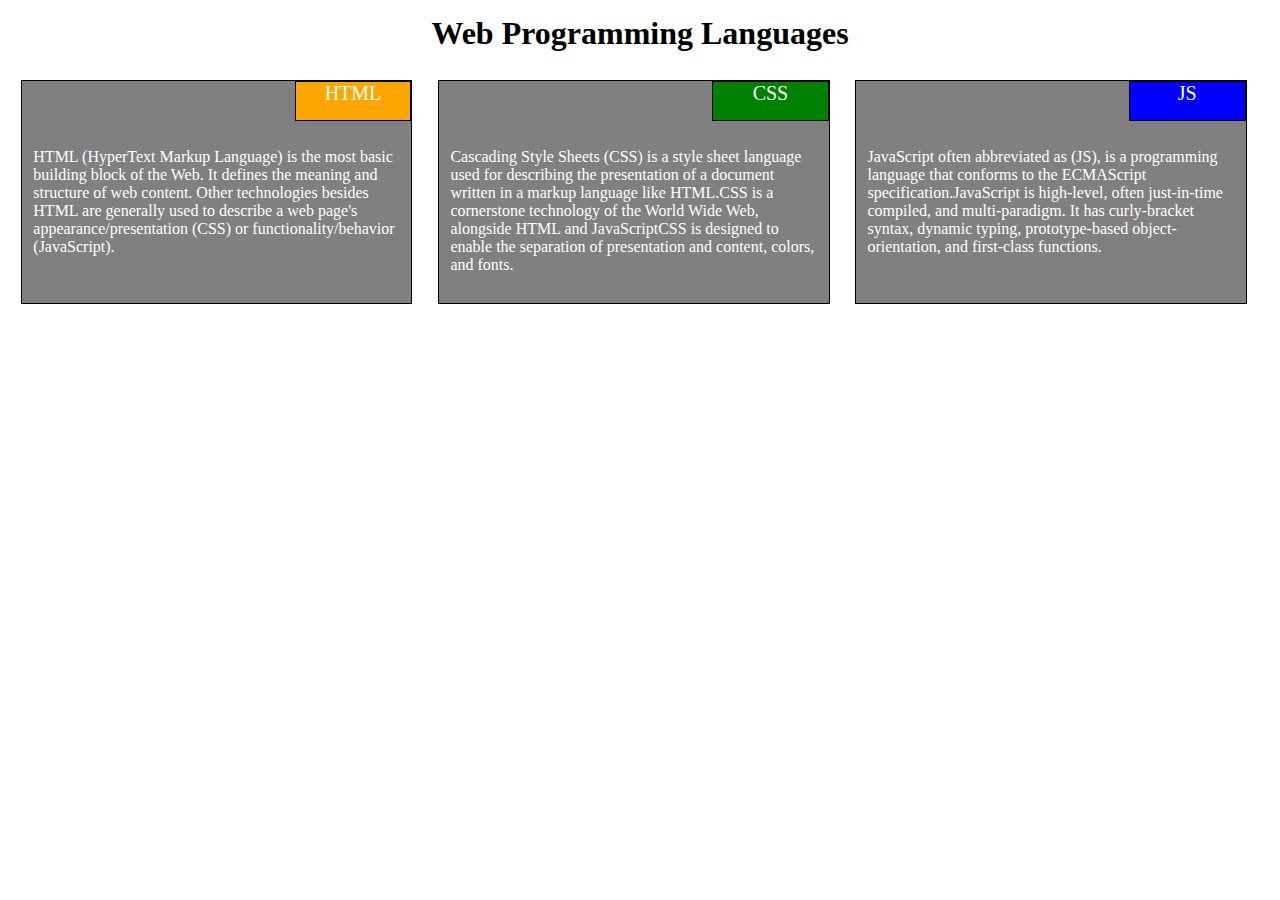
<file: module2-solution/index.html>
<!DOCTYPE html>
<html>
<head>
  <title>Assignment solution for module2</title>
  <link rel="stylesheet" type="text/css" href="mod2-solution.css">
</head>
<body>
  <h1>Web Programming Languages</h1>
  <div class="row">
    <div class="col-lg-4 col-md-6 col-sml-12 ">
      <header id="header1">HTML</header>
      <p>
            HTML (HyperText Markup Language) is the most basic building block of the Web. It defines the meaning and structure of web content. Other technologies besides HTML are generally used to describe a web page's appearance/presentation (CSS) or functionality/behavior (JavaScript). </p>
    </div>
    <div class="col-lg-4 col-md-6 col-sml-12">
      <header id="header2">CSS</header>
      <p>
            Cascading Style Sheets (CSS) is a style sheet language used for describing the presentation of a document written in a markup language like HTML.CSS is a cornerstone technology of the World Wide Web, alongside HTML and JavaScriptCSS is designed to enable the separation of presentation and content, colors, and fonts.</p>
    </div>
    <div class="col-lg-4 col-md-12 col-sml-12">
      <header id="header3">JS</header>
            <p>JavaScript often abbreviated as (JS), is a programming language that conforms to the ECMAScript specification.JavaScript is high-level, often just-in-time compiled, and multi-paradigm. It has curly-bracket syntax, dynamic typing, prototype-based object-orientation, and first-class functions.</p>
  </div>
</body>
</html>
</file>
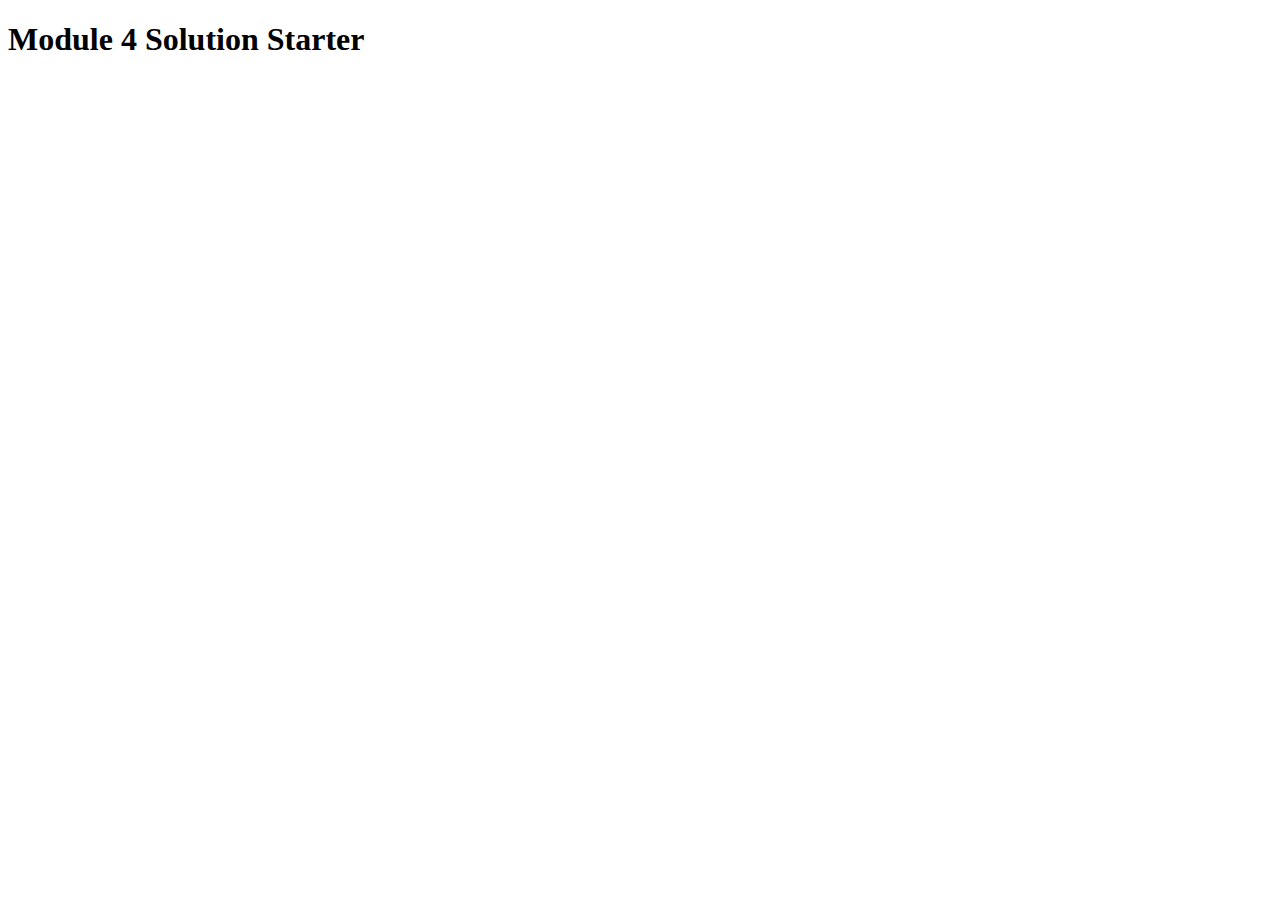
<file: module4-solution/index.html>
<!DOCTYPE html>
<html>
<head>
  <meta charset="utf-8">
  <title>Module 4 Solution Starter</title>
  <script src="SpeakHello.js"></script>
  <script src="SpeakGoodBye.js"></script>
  <script src="script.js"></script>
</head>
<body>
  <h1>Module 4 Solution Starter</h1>
</body>
</html>
</file>
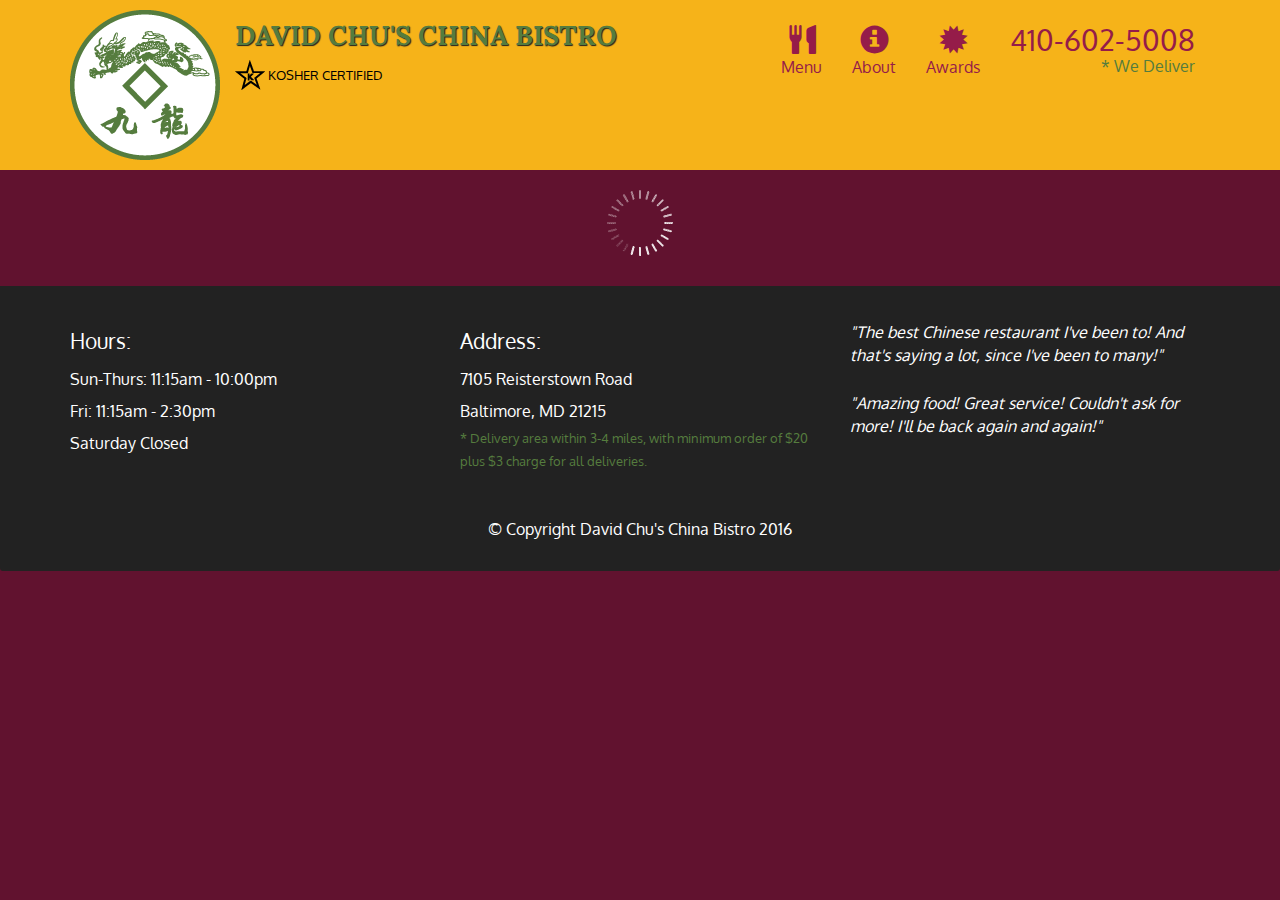
<file: module5-solution/index.html>
<!doctype html>
<html lang="en">
  <head>
    <meta charset="utf-8">
    <meta http-equiv="X-UA-Compatible" content="IE=edge">
    <meta name="viewport" content="width=device-width, initial-scale=1">
    <title>David Chu's China Bistro</title>
    <link rel="stylesheet" href="css/bootstrap.min.css">
    <link rel="stylesheet" href="css/styles.css">
    <link href='https://fonts.googleapis.com/css?family=Oxygen:400,300,700' rel='stylesheet' type='text/css'>
    <link href='https://fonts.googleapis.com/css?family=Lora' rel='stylesheet' type='text/css'>
  </head>
<body>
  <header>
    <nav id="header-nav" class="navbar navbar-default">
      <div class="container">
        <div class="navbar-header">
          <a href="index.html" class="pull-left visible-md visible-lg">
            <div id="logo-img" alt="Logo image"></div>
          </a>

          <div class="navbar-brand">
            <a href="index.html"><h1>David Chu's China Bistro</h1></a>
            <p>
              <img src="images/star-k-logo.png" alt="Kosher certification">
              <span>Kosher Certified</span>
            </p>
          </div>

          <button id="navbarToggle" type="button" class="navbar-toggle collapsed" data-toggle="collapse" data-target="#collapsable-nav" aria-expanded="false">
            <span class="sr-only">Toggle navigation</span>
            <span class="icon-bar"></span>
            <span class="icon-bar"></span>
            <span class="icon-bar"></span>
          </button>
        </div>
        
        <div id="collapsable-nav" class="collapse navbar-collapse">
           <ul id="nav-list" class="nav navbar-nav navbar-right">
            <li id="navHomeButton" class="visible-xs active">
              <a href="index.html">
                <span class="glyphicon glyphicon-home"></span> Home</a>
            </li>
            <li id="navMenuButton">
              <a href="#" onclick="$dc.loadMenuCategories();">
                <span class="glyphicon glyphicon-cutlery"></span><br class="hidden-xs"> Menu</a>
            </li>
            <li>
              <a href="#">
                <span class="glyphicon glyphicon-info-sign"></span><br class="hidden-xs"> About</a>
            </li>
            <li>
              <a href="#">
                <span class="glyphicon glyphicon-certificate"></span><br class="hidden-xs"> Awards</a>
            </li>
            <li id="phone" class="hidden-xs">
              <a href="tel:410-602-5008">
                <span>410-602-5008</span></a><div>* We Deliver</div>
            </li>
          </ul><!-- #nav-list -->
        </div><!-- .collapse .navbar-collapse -->
      </div><!-- .container -->
    </nav><!-- #header-nav -->
  </header>

  <div id="call-btn" class="visible-xs">
    <a class="btn" href="tel:410-602-5008">
    <span class="glyphicon glyphicon-earphone"></span>
    410-602-5008
    </a>
  </div>
  <div id="xs-deliver" class="text-center visible-xs">* We Deliver</div>

  <div id="main-content" class="container"></div>

  <footer class="panel-footer">
    <div class="container">
      <div class="row">
        <section id="hours" class="col-sm-4">
          <span>Hours:</span><br>
          Sun-Thurs: 11:15am - 10:00pm<br>
          Fri: 11:15am - 2:30pm<br>
          Saturday Closed
          <hr class="visible-xs">
        </section>
        <section id="address" class="col-sm-4">
          <span>Address:</span><br>
          7105 Reisterstown Road<br>
          Baltimore, MD 21215
          <p>* Delivery area within 3-4 miles, with minimum order of $20 plus $3 charge for all deliveries.</p>
          <hr class="visible-xs">
        </section>
        <section id="testimonials" class="col-sm-4">
          <p>"The best Chinese restaurant I've been to! And that's saying a lot, since I've been to many!"</p>
          <p>"Amazing food! Great service! Couldn't ask for more! I'll be back again and again!"</p>
        </section>
      </div>
      <div class="text-center">&copy; Copyright David Chu's China Bistro 2016</div>
    </div>
  </footer>

  <!-- jQuery (Bootstrap JS plugins depend on it) -->
  <script src="js/jquery-2.1.4.min.js"></script>
  <script src="js/bootstrap.min.js"></script>
  <script src="js/ajax-utils.js"></script>
  <script src="js/script.js"></script>
</body>
</html>
</file>
<file: module2-solution/mod2-solution.css>
*{
  box-sizing: border-box;
}
h1 {
  font-family: Times new roman;
  text-align: center;
  margin: 15px;
}

p {
  width: 100%;
  height: 150px;
  padding: 3%;
  margin-right: auto;
  margin-left: auto;
  font-family: Times new roman;
  color: white;
}
#header1 {
  position:relative;
  top:0%;
  left:70%;
  border: 1px solid black;
  background-color:orange;
  width: 30%;
  height: 40px;
  font-size:20px;
  font-family: Times new roman;
  color: white;
  text-align:center;
}
#header2 {
  position:relative;
  top:0%;
  left:70%;
  border: 1px solid black;
  background-color: green;
  width: 30.2%;
  height: 40px;
  font-size:20px;
  font-family: Times new roman;
  color: white;
  text-align:center;
}
#header3 {
  position:relative;
  top:0%;
  left:70%;
  border: 1px solid black;
  background-color: blue;
  width: 30%;
  height: 40px;
  font-size:20px;
  font-family: Times new roman;
  color: white;
  text-align:center;
}
/* Simple Responsive Framework. */
.row {
  width: 100%;
}

/**********Desktop devices only **********/
@media (min-width: 992px) {
  .col-lg-4{
    float: left;
    border: 1px solid black;
    width: 31%;
    margin:1%;
    background-color: gray;
  }
}

/********** Tablet devices only **********/
@media (min-width: 768px) and (max-width: 991px) {
  .col-md-6,.col-md-12 {
    float: left;
    border: 1px solid black;
    background-color: gray;
  }
  .col-md-6 {
    width: 48%;
    margin:1%;
  }
  .col-md-12 {
    width: 98%;
    margin:1%;
  }
}
/********** Mobile devices only **********/
@media (max-width: 767px) {
  .col-sml-12{
    float: left;
    border: 1px solid black;
    width: 98%;
    margin:1%;
    background-color: gray;
  }
}
</file>
<file: module5-solution/css/styles.css>
body {
  font-size: 16px;
  color: #fff;
  background-color: #61122f;
  font-family: 'Oxygen', sans-serif;
}

/** HEADER **/
#header-nav {
  background-color: #f6b319;
  border-radius: 0;
  border: 0;
}

#logo-img {
  background: url('../images/restaurant-logo_large.png') no-repeat;
  width: 150px;
  height: 150px;
  margin: 10px 15px 10px 0;
}

.navbar-brand {
  padding-top: 25px;
}
.navbar-brand h1 { /* Restaurant name */
  font-family: 'Lora', serif;
  color: #557c3e;
  font-size: 1.5em;
  text-transform: uppercase;
  font-weight: bold;
  text-shadow: 1px 1px 1px #222;
  margin-top: 0;
  margin-bottom: 0;
  line-height: .75;
}
.navbar-brand a:hover, .navbar-brand a:focus {
  text-decoration: none;
}
.navbar-brand p { /* Kosher cert */
  color: #000;
  text-transform: uppercase;
  font-size: .7em;
  margin-top: 15px;
}
.navbar-brand p span { /* Star-K */
  vertical-align: middle;
}

#nav-list {
  margin-top: 10px;
}
#nav-list a {
  color: #951C49;
  text-align: center;
}
#nav-list a:hover {
  background: #E7E7E7;
}
#nav-list a span {
  font-size: 1.8em;
}

#phone {
  margin-top: 5px;
}
#phone a { /* Phone number */
  text-align: right;
  padding-bottom: 0;
}
#phone div { /* We Deliver */
  color: #557c3e;
  text-align: right;
  padding-right: 15px;
}

.navbar-header button.navbar-toggle, .navbar-header .icon-bar {
  border: 1px solid #61122f;
}
.navbar-header button.navbar-toggle {
  clear: both;
  margin-top: -30px;
}
/* END HEADER */

/* FOOTER */
.panel-footer {
  margin-top: 30px;
  padding-top: 35px;
  padding-bottom: 30px;
  background-color: #222;
  border-top: 0;
}
.panel-footer div.row {
  margin-bottom: 35px;
}
#hours, #address {
  line-height: 2;
}
#hours > span, #address > span {
  font-size: 1.3em;
}
#address p {
  color: #557c3e;
  font-size: .8em;
  line-height: 1.8;
}
#testimonials {
  font-style: italic;
}
#testimonials p:nth-child(2) {
  margin-top: 25px;
}
/* END FOOTER */



/* HOME PAGE */
.container .jumbotron {
  box-shadow: 0 0 50px #3F0C1F;
  border: 2px solid #3F0C1F;
}

#menu-tile, #specials-tile, #map-tile {
  height: 250px;
  width: 100%;
  margin-bottom: 15px;
  position: relative;
  border: 2px solid #3F0C1F;
  overflow: hidden;
}
#menu-tile:hover, #specials-tile:hover, #map-tile:hover {
  box-shadow: 0 1px 5px 1px #cccccc;
}
#menu-tile {
  background: url('../images/menu-tile.jpg') no-repeat;
  background-position: center;
}
#specials-tile {
  background: url('../images/specials-tile.jpg') no-repeat;
  background-position: center;
}
#menu-tile span, #specials-tile span, #map-tile span {
  position: absolute;
  bottom: 0;
  right: 0;
  width: 100%;
  text-align: center;
  font-size: 1.6em;
  text-transform: uppercase;
  background-color: #000;
  color: #fff;
  opacity: .8;
}
/* END HOME PAGE */

/* MENU CATEGORIES PAGE */
.category-tile { 
  position: relative;
  border: 2px solid #3F0C1F;
  overflow: hidden;
  width: 200px;
  height: 200px;
  margin: 0 auto 15px;
}
.category-tile span {
  position: absolute;
  bottom: 0;
  right: 0;
  width: 100%;
  text-align: center;
  font-size: 1.2em;
  text-transform: uppercase;
  background-color: #000;
  color: #fff;
  opacity: .8;
}
.category-tile:hover {
  box-shadow: 0 1px 5px 1px #cccccc;
}

#menu-categories-title + div {
  margin-bottom: 50px;
}
/* END MENU CATEGORIES PAGE */

/* SINGLE CATEGORY PAGE */
.menu-item-tile {
  margin-bottom: 25px;
}
.menu-item-tile hr {
  width: 80%;
}
.menu-item-tile .menu-item-price {
  font-size: 1.1em;
  text-align: right;
  margin-top: -15px;
  margin-right: -15px;
}
.menu-item-tile .menu-item-price span {
  font-size: .6em;
}
.menu-item-photo {
  position: relative;
  border: 2px solid #3F0C1F; 
  overflow: hidden;
  padding: 0;
  margin-right: -15px;
  margin-left: auto;
  margin-bottom: 20px;
  max-width: 250px;
}
.menu-item-photo div {
  position: absolute;
  bottom: 0;
  right: 0;
  width: 80px;
  background-color: #557c3e;
  text-align: center;
}
.menu-item-description {
  padding-right: 30px;
}
h3.menu-item-title {
  margin: 0 0 10px;
}
.menu-item-details {
  font-size: .9em;
  font-style: italic;
}
/* END SINGLE CATEGORY PAGE */


/********** Large devices only **********/
@media (min-width: 1200px) {
  .container .jumbotron {
    background: url('../images/jumbotron_1200.jpg') no-repeat;
    height: 675px;
  }
}

/********** Medium devices only **********/
@media (min-width: 992px) and (max-width: 1199px) {
  /* Header */
  #logo-img {
    background: url('../images/restaurant-logo_medium.png') no-repeat;
    width: 100px;
    height: 100px;
    margin: 5px 5px 5px 0;
  }
  /* End Header */

  /* Home Page */
  .container .jumbotron {
    background: url('../images/jumbotron_992.jpg') no-repeat;
    height: 558px;
  }
  /* End Home Page */
}

/********** Small devices only **********/
@media (min-width: 768px) and (max-width: 991px) {
  /* Home Page */
  .container .jumbotron {
    background: url('../images/jumbotron_768.jpg') no-repeat;
    height: 432px;
  }
  /* End Home Page */
}

/********** Extra small devices only **********/
@media (max-width: 767px) {
  /* Header */
  .navbar-brand {
    padding-top: 10px;
    height: 80px;
  }
  .navbar-brand h1 { /* Restaurant name */
    padding-top: 10px;
    font-size: 5vw; /* 1vw = 1% of viewport width */
  }
  .navbar-brand p { /* Kosher cert */
    font-size: .6em;
    margin-top: 12px;
  }
  .navbar-brand p img { /* Star-K */
    height: 20px;
  }

  #collapsable-nav a { /* Collapsed nav menu text */
    font-size: 1.2em;
  }
  #collapsable-nav a span { /* Collapsed nav menu glyph */
    font-size: 1em;
    margin-right: 5px;
  }

  #call-btn > a {
    font-size: 1.5em;
    display: block;
    margin: 0 20px;
    padding: 10px;
    border: 2px solid #fff;
    background-color: #f6b319;
    color: #951c49;
  }
  #xs-deliver {
    margin-top: 5px;
    font-size: .7em;
    letter-spacing: .1em;
    text-transform: uppercase;
  }
  /* End Header */

  /* Footer */
  .panel-footer section {
    margin-bottom: 30px;
    text-align: center;
  }
  .panel-footer section:nth-child(3) {
    margin-bottom: 0; /* margin already exists on the whole row */
  }
  .panel-footer section hr {
    width: 50%;
  }
  /* End Footer */

  /* Home Page */
  .container .jumbotron {
    margin-top: 30px;
    padding: 0;
  }
  #menu-tile, #specials-tile {
    width: 360px;
    margin: 0 auto 15px;
  }

  .menu-item-photo {
    margin-right: auto;
  }
  .menu-item-tile .menu-item-price {
    text-align: center;
  }
  .menu-item-description {
    text-align: center;;
  }
}


/********** Super extra small devices Only :-) (e.g., iPhone 4) **********/
@media (max-width: 479px) {
  /* Header */
  .navbar-brand h1 { /* Restaurant name */
    padding-top: 5px;
    font-size: 6vw;
  }
  /* End Header */
  
  /* Home page */
  #menu-tile, #specials-tile {
    width: 280px;
    margin: 0 auto 15px;
  }

  .col-xxs-12 {
    position: relative;
    min-height: 1px;
    padding-right: 15px;
    padding-left: 15px;
    float: left;
    width: 100%;
  }
}
</file>
